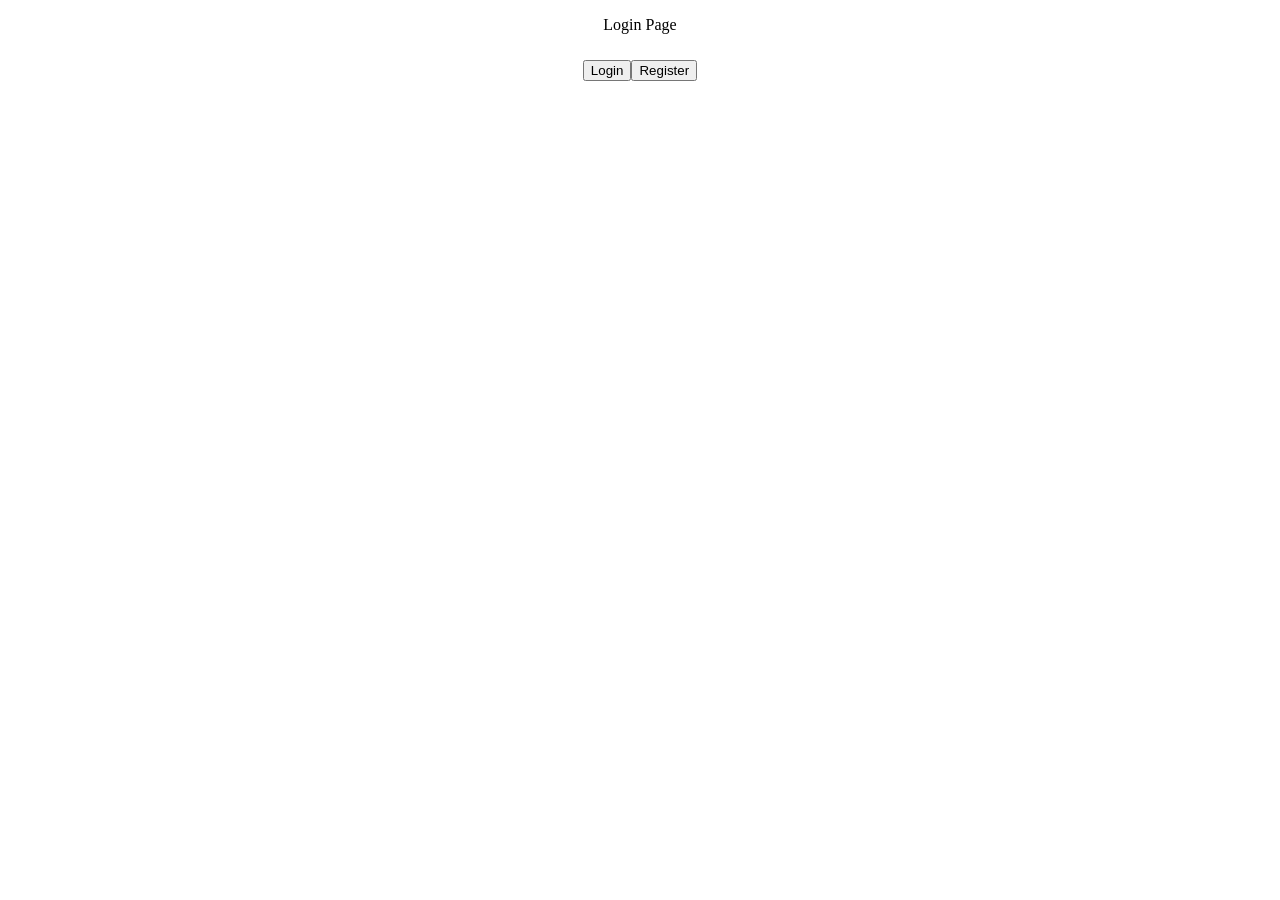
<file: frontend/index.html>
<!DOCTYPE html>
<html lang="en">
<head>
    <meta charset="UTF-8">
    <meta name="viewport" content="width=device-width, initial-scale=1.0">
    <title>Document</title>
    <link rel="stylesheet" href="style.css">
</head>
<body>
    <p class="center">Login Page</p>
    <div class="button">
    <button id="login" onclick="window.location.href='login.html'">Login</button>
    <button id="Register" onclick="window.location.href='register.html'">Register</button>
    </div>
</body>
</html>
</file>
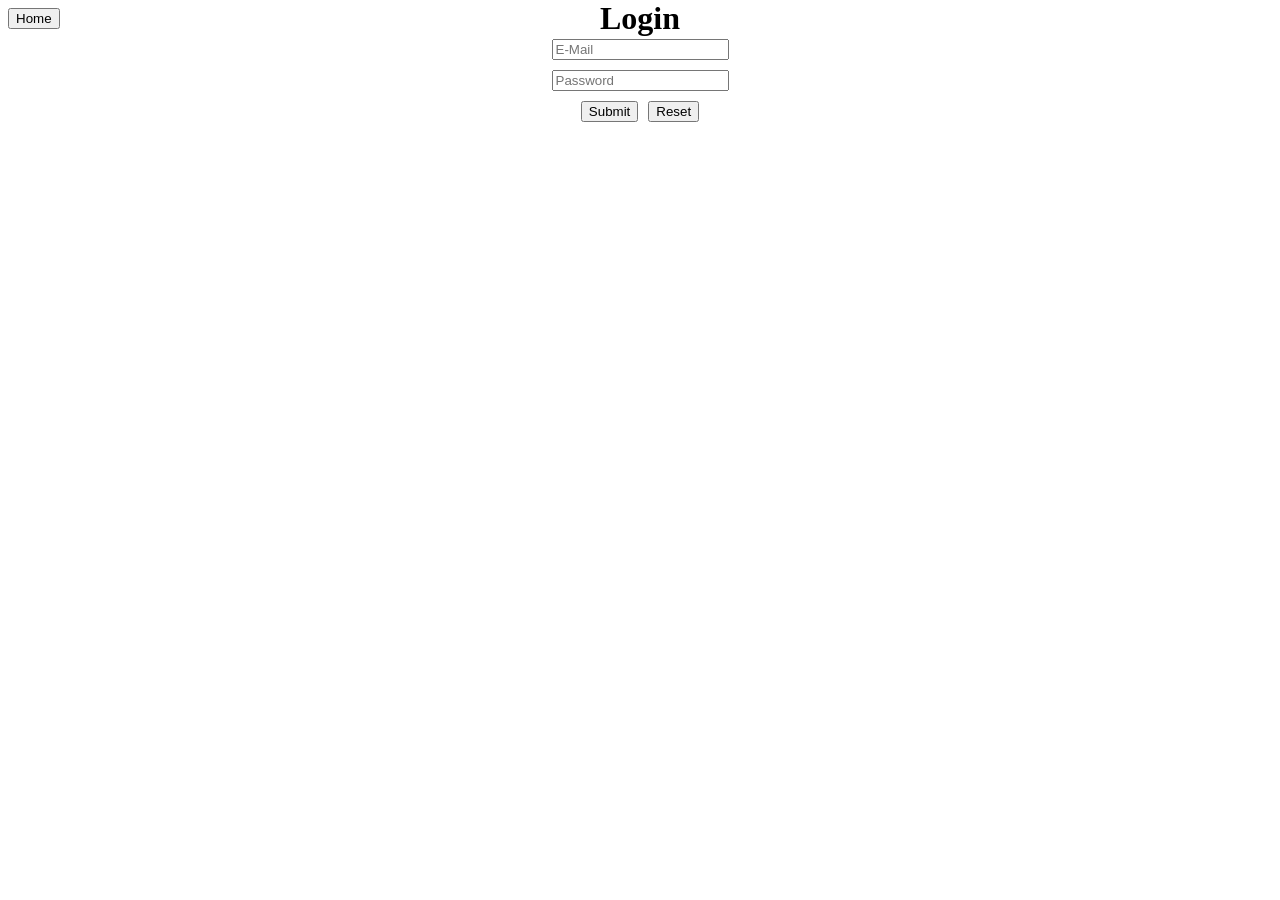
<file: frontend/login.html>
<!DOCTYPE html>
<html lang="en">
<head>
    <meta charset="UTF-8">
    <meta name="viewport" content="width=device-width, initial-scale=1.0">
    <title>Document</title>
    <link rel="stylesheet" href="style.css">
</head>
<body>
    <div class="container">
        <button id="login" onclick="window.location.href='index.html'">Home</button>
        <h1>Login</h1>
    </div>

    <form action="/api/login" method="post" id="daform">

        <div class="button">

                <input type="email" placeholder="E-Mail">

        </div>
        
        <div class="button">

                <input type="password" placeholder="Password">

        </div>
        
        <div class="button controls">
            <button type="submit">Submit</button>
            <button type="reset">Reset</button>
        </div>
    </form>
</body>
</html>
</file>
<file: frontend/style.css>
.center {
  justify-content: center;
  align-items: center;
  text-align: center;
}

.button {
    padding-top: 10px;
    display: flex;
    justify-content: center;
    align-items: center;
    text-align: center;
}


.container {
  display: flex;
  align-items: center;     /* vertical center */
  justify-content: left; /* centers the title */
  position: relative;
  width: 100%;
}

h1 {
  position: absolute;      /* takes it out of flow so it centers truly */
  left: 50%;
  transform: translateX(-50%);
}

.controls {
  display: flex;
  gap: 10px;
}

button {

  margin-left: 0;       /* small gap from edge */
}
</file>
